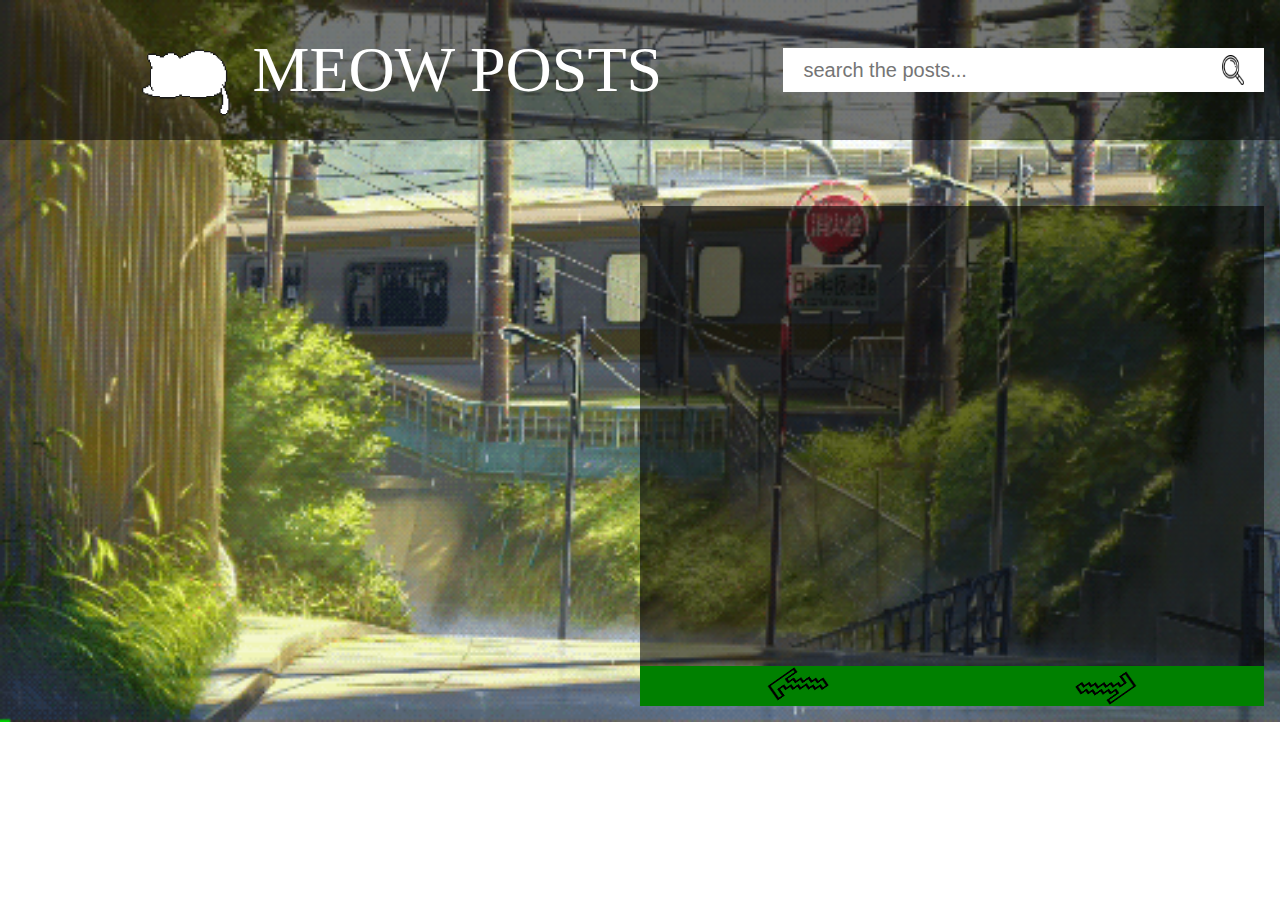
<file: index.html>
<!DOCTYPE html>
<html lang="en">
<head>
    <meta charset="UTF-8">
    <meta http-equiv="X-UA-Compatible" content="IE=edge">
    <meta name="viewport" content="width=device-width, initial-scale=1.0, maximum-scale=1.0, user-scalable=no">    
    <link rel="stylesheet" href="./styles/modal.css">
    <link rel="stylesheet" href="./styles/posts.css">
    <title>Posts</title>
</head>
<body>
    <script src="./scripts/helpers.js"></script>
    <script src="./scripts/modal.js"></script>
    <script src="./scripts/modalLogis.js"></script>
    <script src="./scripts/posts.js"></script>
    <script src="./scripts/postsLogic.js"></script>
</body>
</html>
</file>
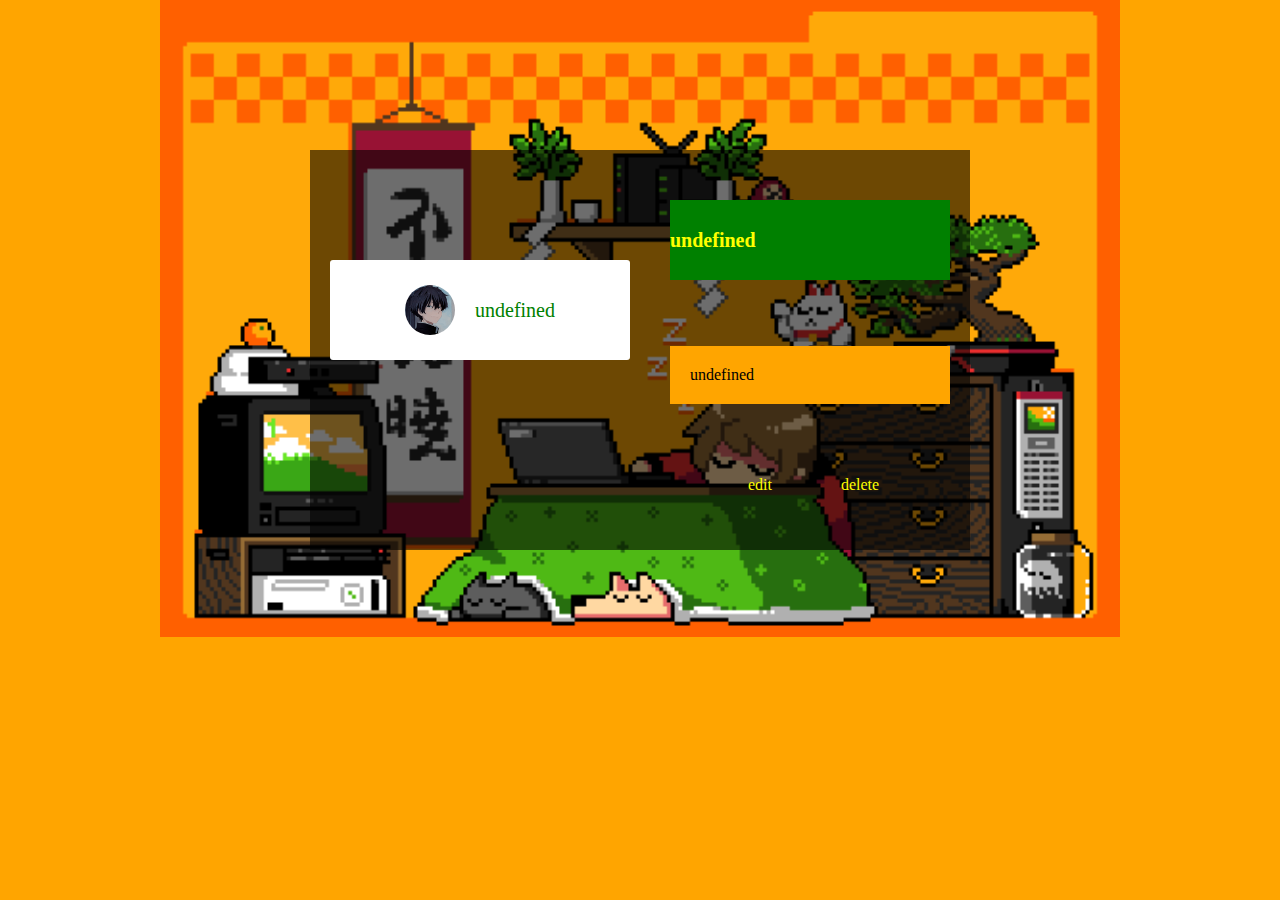
<file: post.html>
<!DOCTYPE html>
<html lang="en">
<head>
    <meta charset="UTF-8">
    <meta http-equiv="X-UA-Compatible" content="IE=edge">
    <meta name="viewport" content="width=device-width, initial-scale=1.0">
    <link rel="stylesheet" href="./styles/modal.css">
    <link rel="stylesheet" href="./styles/post.css">
    <title>Post</title>
</head>
<body>
    <script src="./scripts/helpers.js"></script>
    <script src="./scripts/modal.js"></script>
    <script src="./scripts/modalLogis.js"></script>
    <script src="./scripts/post.js"></script>
</body>
</html>
</file>
<file: styles/modal.css>
.modalWindowWrapper {
  width: 100%;
  height: 100vh;
  position: fixed;
  z-index: 30;
  backdrop-filter: blur(5px);
  margin: 0;
  padding: 0;
  display: flex;
  justify-content: center;
  align-items: center;
}

.modalWindowContainer {
  min-width: 400px;
  background-color: white;
  position: fixed;
}

@media screen and (max-width: 450px) {
  .modalWindowContainer {
    min-width: 250px;
  }
}
.editModalWindow {
  display: flex;
  flex-direction: column;
  justify-content: space-between;
  height: 400px;
  padding: 30px;
}

.deleteModalWindow {
  display: flex;
  flex-direction: column;
  justify-content: space-between;
  padding: 30px;
}

.questionText {
  font-weight: 900;
  font-family: cursive;
  width: 400px;
  text-align: center;
  margin-bottom: 20px;
}

.textFieldMW {
  width: 380px;
  margin: 0 auto;
  height: 40px;
  padding: 0 30px;
  font-weight: 600;
}

.editAgreeBtn {
  width: 100px;
  height: 30px;
  margin: 0 auto;
  background-color: orange;
  border: none;
  font-size: 20px;
  font-family: cursive;
  cursor: pointer;
  transition: background-color 1s;
}

.editAgreeBtn:hover {
  background-color: #f9cb74;
  transition: background-color 1s;
}

.deleteAgreeBtn {
  width: 100px;
  height: 40px;
  margin-left: auto;
  background-color: red;
  border: none;
  font-size: 20px;
  font-family: cursive;
  cursor: pointer;
  transition: background-color 1s;
  color: white;
  font-weight: 600;
}

.deleteAgreeBtn:hover {
  background-color: rgb(255, 103, 103);
  transition: background-color 1s;
}

@media screen and (max-width: 450px) {
  .modalWindowWrapper {
    width: 100vw;
    position: fixed;
    z-index: 30;
    backdrop-filter: blur(5px);
    margin: 0 auto;
    padding: 0;
    display: flex;
    justify-content: center;
    align-items: center;
  }

  .modalWindowContainer {
    min-width: 50%;
    background-color: white;
    position: fixed;
    margin: 0 5%;
  }

  .questionText {
    width: 70%;
  }

  .textFieldMW {
    width: 65%;
  }
}
</file>
<file: styles/posts.css>
* {
  box-sizing: border-box;
  margin: 0;
  padding: 0;
}

body {
  background-image: url("../images/train.gif");
  background-repeat: no-repeat;
  background-size: cover;
}

.header {
  padding: 1rem;
  width: 100%;
  height: 140px;
  background-color: rgba(0, 0, 0, 0.537);
  display: flex;
  justify-content: center;
  align-items: center;
}

.search {
  width: 40%;
  height: 40%;
  display: flex;
  background-color: white;
  padding: 0 20px;
  align-self: center;
}

.textField {
  border: none;
  outline: none;
  width: 100%;
  margin-right: 20px;
  font-size: 20px;
}

.magnifier {
  width: 5%;
  align-self: center;
  height: 30px;
  cursor: pointer;
}

.logotypeContainer {
  display: flex;
  justify-content: center;
  align-items: center;
  width: 800px;
  height: 60px;
}

.logotypeText {
  color: white;
  font-size: 4rem;
}

.logoCat {
  width: 15%;
  padding-bottom: 20px;
}

.main {
  width: 100%;
  height: 100%;
  padding: 1rem;
  display: flex;
  justify-content: flex-end;
  align-items: center;
}

.postContainer {
  width: 50%;
  height: 500px;
  background-color: rgba(0, 0, 0, 0.582);
  margin-top: 50px;
  display: flex;
  flex-direction: column;
  align-items: flex-end;
}

.postWrapper {
  width: 100%;
  height: 80%;
  margin: auto 0px;
  padding: 0 1rem 0 1rem;
  overflow-y: scroll;
  overflow-x: hidden;
}

.postWrapper::-webkit-scrollbar {
  width: 8px;
  height: auto;
}
.postWrapper::-webkit-scrollbar-track {
  background: #f1f1f100;
}
.postWrapper::-webkit-scrollbar-thumb {
  background: green;
}
.postWrapper::-webkit-scrollbar-thumb:hover {
  background: #555;
}

.paginationContainer {
  background-color: green;
  width: 100%;
  height: 40px;
  display: flex;
  justify-content: center;
}

.paginationWrapper {
  display: flex;
  justify-content: space-around;
  width: 250px;
  padding: 0 20px;
  align-items: center;
  font-size: 20px;
  font-weight: 600;
  font-family: "Lucida Sans", "Lucida Sans Regular", "Lucida Grande",
    "Lucida Sans Unicode", Geneva, Verdana, sans-serif;
  cursor: pointer;
}

.paginationItem:hover {
  color: white;
}

.rightBtn {
  width: 60px;
  transform: rotate(-35deg);
  cursor: pointer;
}

.leftBtn {
  transform: rotate(-215deg);
  width: 60px;
  cursor: pointer;
}

.post {
  height: 60%;
  padding: 20px 20px 0px 20px;
  border: 4px solid green;
  margin: 20px 0px;
  color: white;
}

.postAuthor {
  text-overflow: ellipsis;
  border-bottom: 2px solid green;
  padding-bottom: 3px;
  margin-bottom: 10px;
}

.postName {
  border-bottom: 4px solid green;
  border-top: 4px solid green;
  background-color: yellow;
  color: green;
  padding-left: 20px;
  text-overflow: ellipsis;
  margin-bottom: 10px;
}

.btnContainer {
  display: flex;
  justify-content: space-between;
  width: 80%;
  margin-left: auto;
  margin-top: 20px;
  margin-bottom: 10px;
  transition: all 1s;
}

.redirectBtn {
  display: flex;
  font-size: 1.5rem;
  cursor: pointer;
  text-decoration: underline;
  background-color: #00000000;
  border-radius: 3px;
  width: 10%;
  margin-right: 1rem;
  height: 40px;
  align-items: center;
  transition: background-color 1s;
}

.deleteBtn {
  cursor: pointer;
  background-color: #00000000;
  border-radius: 3px;
  width: 25%;
  height: 40px;
  display: flex;
  font-size: 1.5rem;
  justify-content: center;
  align-items: center;
  transition: background-color 1s;
}

.deleteBtn:hover {
  background-color: red;
  transition: background-color 1s;
}

.editBtn {
  cursor: pointer;
  background-color: #00000000;
  border-radius: 3px;
  width: 25%;
  height: 40px;
  display: flex;
  font-size: 1.5rem;
  justify-content: center;
  align-items: center;
  transition: background-color 1s;
}

.editBtn:hover {
  background-color: orange;
  transition: background-color 1s;
}

@media screen and (max-width: 450px) {
  .redirectBtn {
    width: 16px;
    font-size: 1rem;
    margin: 0;
  }
  .deleteBtn {
    width: 16px;
    font-size: 1rem;
    margin: 0;
  }
  .editBtn {
    width: 16px;
    font-size: 1rem;
    margin: 0;
  }
  .btnContainer {
    width: 100%;
    display: flex;
    justify-content: space-between;
    margin-left: auto;
    margin-top: 20px;
    margin-bottom: 10px;
    transition: all 1s;
  }
  .post {
    height: 100%;
    width: 100%;
    word-wrap: break-word;
    padding: 20px 20px 0px 20px;
    border: 4px solid green;
    margin: 20px 0px;
    color: white;
  }
  .postContainer {
    width: 80%;
  }
  .main {
    width: 100%;
    height: 100%;
    padding: 1rem;
    display: flex;
    justify-content: center;
    align-items: center;
  }
  .search {
    width: 80%;
    display: flex;
    background-color: white;
    padding: 0 20px;
    margin-top: 1rem;
    align-self: center;
  }
  .logotypeText {
    color: white;
    font-size: 1rem;
  }
  .header {
    width: 100%;
    background-color: rgba(0, 0, 0, 0.537);
    display: flex;
    padding: 1rem;
    flex-direction: column;
    justify-content: center;
    align-items: center;
  }
  .postBody {
    overflow: scroll;
    text-overflow: ellipsis;
    height: 100px;
  }
  .postBody::-webkit-scrollbar {
    width: 8px;
    height: auto;
  }
  .postBody::-webkit-scrollbar-track {
    background: #f1f1f100;
  }
  .postBody::-webkit-scrollbar-thumb {
    background: green;
  }
  .postBody::-webkit-scrollbar-thumb:hover {
    background: #555;
  }
  
}
</file>
<file: styles/post.css>
* {
  box-sizing: border-box;
  margin: 0;
  padding: 0;
}

body {
  background-image: url("../images/home.gif");
  background-repeat: no-repeat;
  background-size: 75%;
  display: flex;
  background-position-x: center;
  justify-content: center;
  background-color: orange;
}

.main {
  width: 660px;
  height: 400px;
  background-color: rgba(0, 0, 0, 0.573);
  margin-top: 150px;
  display: flex;
  justify-content: space-between;
  align-items: center;
  padding: 20px;
}

.profileContainer {
  width: 300px;
  height: 100px;
  background-color: white;
  display: flex;
  justify-content: center;
  align-items: center;
  padding: 0 20px;
  border-radius: 3px;
  margin-bottom: 80px;
}

.postContainer {
  width: 280px;
  height: 300px;
  border-radius: 3px;
  display: flex;
  justify-content: space-between;
  flex-direction: column;
  align-items: center;
}

.profile {
  width: 50px;
  height: 50px;
  border-radius: 100%;
  margin-right: 20px;
}

.email {
  font-size: 20px;
  color: green;
}

.postName {
  width: 100%;
  height: 80px;
  background-color: green;
  text-align: center;
  font-size: 20px;
  font-weight: 600;
  color: yellow;
  display: flex;
  align-items: center;
}

.postBody {
  padding: 20px;
  width: 100%;
  background-color: orange;
}

.btnContainer {
  display: flex;
  justify-content: space-around;
  width: 200px;
  margin: 0 auto;
  transition: all 1s;
  color: yellow;
}

.deleteBtn {
  cursor: pointer;
  background-color: #00000000;
  border-radius: 3px;
  width: 80px;
  height: 30px;
  display: flex;
  justify-content: center;
  align-items: center;
  transition: background-color 1s;
}

.deleteBtn:hover {
  background-color: red;
  transition: background-color 1s;
}

.editBtn {
  cursor: pointer;
  background-color: #00000000;
  border-radius: 3px;
  width: 80px;
  height: 30px;
  display: flex;
  justify-content: center;
  align-items: center;
  transition: background-color 1s;
}

.editBtn:hover {
  background-color: rgb(0, 128, 255);
  transition: background-color 1s;
}
</file>
